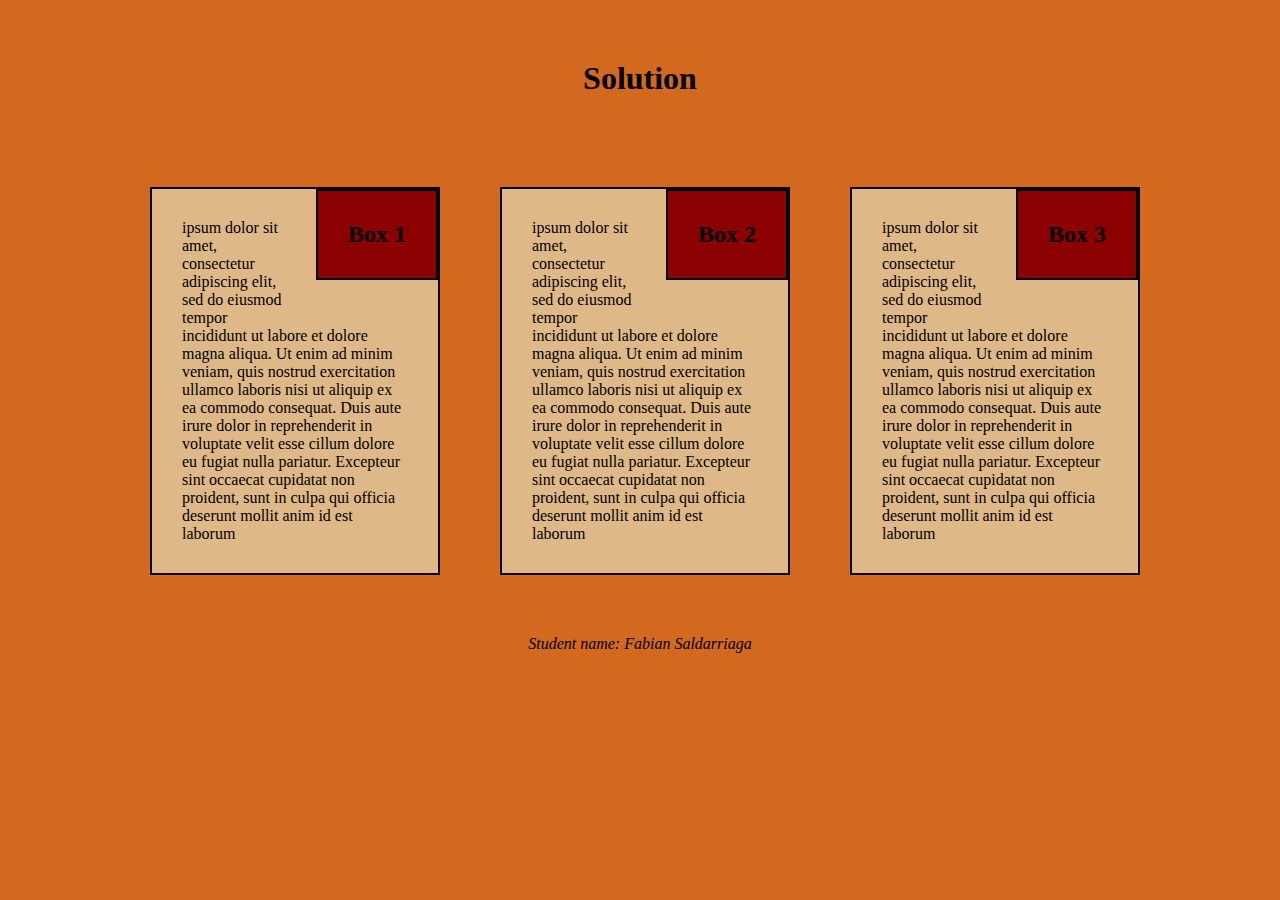
<file: module2_solution/index.html>
<!DOCTYPE html>
<html lang="en">
    <!--This work was done by Fabian Saldarriaga as part of the development
    of the HTML, CSS and JavaScript course for developers.-->
<head>
    <meta charset="UTF-8"> 
    <meta name="viewport" content="width=device-width, initial-scale=1">
    <title>Module 2</title>
    <link rel="Stylesheet" href="Stylesheet.css">
    <h1>Solution</h1>
</head>
<body>
<div class="row">    
    <div class="col-lg-1 col-md-1">
    <div id="box1">
        <div class="subtitles">
            <h2 > Box 1</h2>
        </div>
        <div id="content1"> 
        <p> ipsum dolor sit amet, consectetur adipiscing elit, sed do eiusmod tempor 
        incididunt ut labore et dolore magna aliqua. Ut enim ad minim veniam, quis nostrud 
        exercitation ullamco laboris nisi ut aliquip ex ea commodo consequat. Duis aute irure 
        dolor in reprehenderit in voluptate velit esse cillum dolore eu fugiat nulla pariatur. 
        Excepteur sint occaecat cupidatat non proident, sunt in culpa qui officia deserunt 
        mollit anim id est laborum
        </p>
        </div>
    </div>
    </div>
</div>
<div class="row">
    <div class="col-lg-2 col-md-2"> 
    <div id="box2"> 
        <div class="subtitles">
            <h2> Box 2</h2>
        </div>
        
        <div id="content2"> 
        <p> ipsum dolor sit amet, consectetur adipiscing elit, sed do eiusmod tempor 
                incididunt ut labore et dolore magna aliqua. Ut enim ad minim veniam, quis nostrud 
                exercitation ullamco laboris nisi ut aliquip ex ea commodo consequat. Duis aute irure 
                dolor in reprehenderit in voluptate velit esse cillum dolore eu fugiat nulla pariatur. 
                Excepteur sint occaecat cupidatat non proident, sunt in culpa qui officia deserunt 
                mollit anim id est laborum
        </p>
        </div>
    </div>
    </div>
</div>
<div class="row">    
    <div class="col-lg-3 col-md-3">
    <div id="box3" > 
        <div class="subtitles">
            <h2> Box 3</h2>
        </div>
        <div id="content3">  
        <p> ipsum dolor sit amet, consectetur adipiscing elit, sed do eiusmod tempor 
            incididunt ut labore et dolore magna aliqua. Ut enim ad minim veniam, quis nostrud 
            exercitation ullamco laboris nisi ut aliquip ex ea commodo consequat. Duis aute irure 
            dolor in reprehenderit in voluptate velit esse cillum dolore eu fugiat nulla pariatur. 
            Excepteur sint occaecat cupidatat non proident, sunt in culpa qui officia deserunt 
            mollit anim id est laborum
        </p>
        </div>
    </div>
    </div>
</div>          
</body>
<footer>
    <p style="font-style: italic;"">Student name: Fabian Saldarriaga</p>
</footer>
</html>
</file>
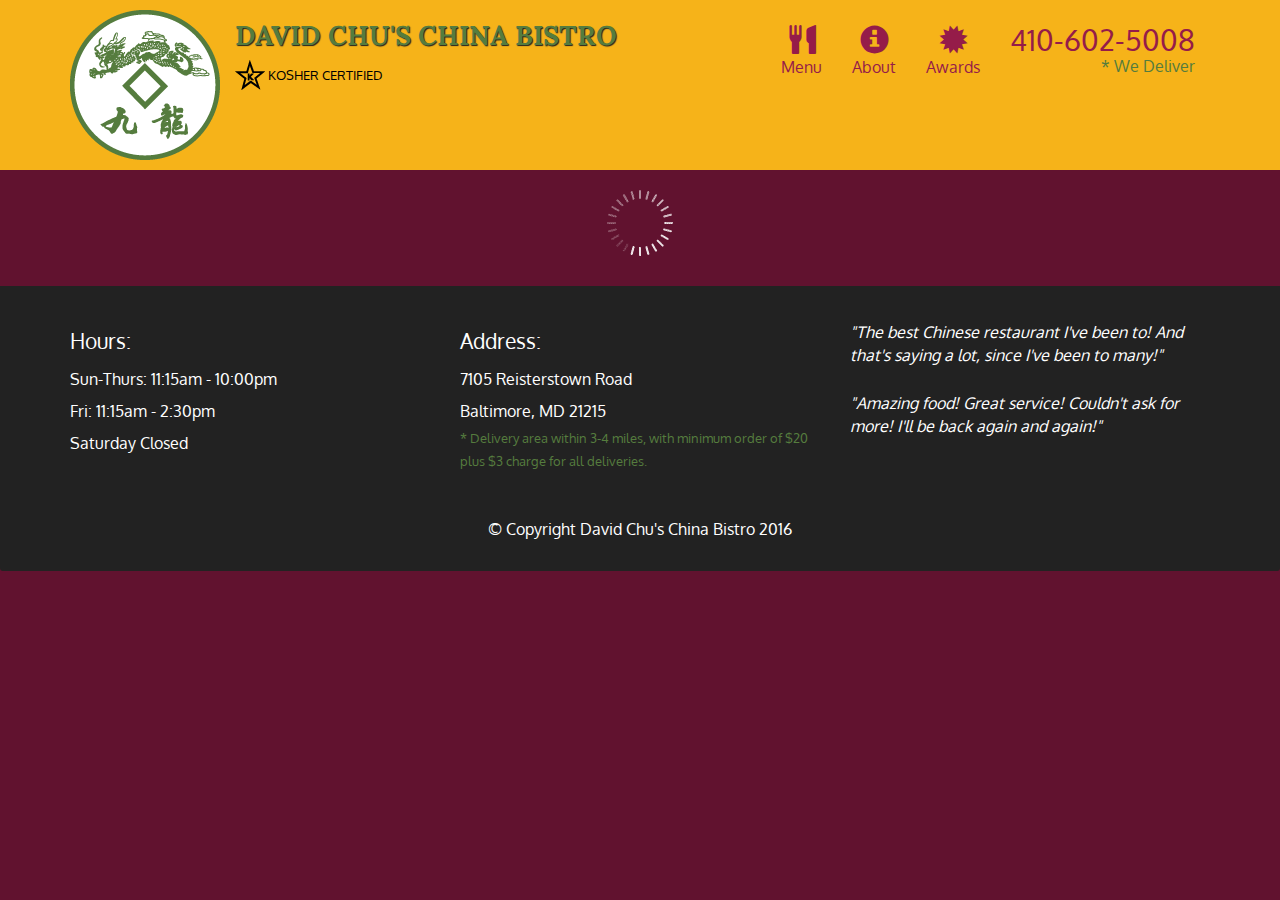
<file: module5_solution/index.html>
<!doctype html>
<html lang="en">
  <head>
    <meta charset="utf-8">
    <meta http-equiv="X-UA-Compatible" content="IE=edge">
    <meta name="viewport" content="width=device-width, initial-scale=1">
    <title>David Chu's China Bistro</title>
    <link rel="stylesheet" href="css/bootstrap.min.css">
    <link rel="stylesheet" href="css/styles.css">
    <link href='https://fonts.googleapis.com/css?family=Oxygen:400,300,700' rel='stylesheet' type='text/css'>
    <link href='https://fonts.googleapis.com/css?family=Lora' rel='stylesheet' type='text/css'>
  </head>
<body>
  <header>
    <nav id="header-nav" class="navbar navbar-default">
      <div class="container">
        <div class="navbar-header">
          <a href="index.html" class="pull-left visible-md visible-lg">
            <div id="logo-img" alt="Logo image"></div>
          </a>

          <div class="navbar-brand">
            <a href="index.html"><h1>David Chu's China Bistro</h1></a>
            <p>
              <img src="images/star-k-logo.png" alt="Kosher certification">
              <span>Kosher Certified</span>
            </p>
          </div>

          <button id="navbarToggle" type="button" class="navbar-toggle collapsed" data-toggle="collapse" data-target="#collapsable-nav" aria-expanded="false">
            <span class="sr-only">Toggle navigation</span>
            <span class="icon-bar"></span>
            <span class="icon-bar"></span>
            <span class="icon-bar"></span>
          </button>
        </div>
        
        <div id="collapsable-nav" class="collapse navbar-collapse">
            <ul id="nav-list" class="nav navbar-nav navbar-right">
            <li id="navHomeButton" class="visible-xs active">
              <a href="index.html">
                <span class="glyphicon glyphicon-home"></span> Home</a>
            </li>
            <li id="navMenuButton">
              <a href="#" onclick="$dc.loadMenuCategories( );">
                <span class="glyphicon glyphicon-cutlery"></span><br class="hidden-xs"> Menu</a>
            </li>
            <li>
              <a href="#">
                <span class="glyphicon glyphicon-info-sign"></span><br class="hidden-xs"> About</a>
            </li>
            <li>
              <a href="#">
                <span class="glyphicon glyphicon-certificate"></span><br class="hidden-xs"> Awards</a>
            </li>
            <li id="phone" class="hidden-xs">
              <a href="tel:410-602-5008">
                <span>410-602-5008</span></a><div>* We Deliver</div>
            </li>
          </ul><!-- #nav-list -->
        </div><!-- .collapse .navbar-collapse -->
      </div><!-- .container -->
    </nav><!-- #header-nav -->
  </header>

  <div id="call-btn" class="visible-xs">
    <a class="btn" href="tel:410-602-5008">
    <span class="glyphicon glyphicon-earphone"></span>
    410-602-5008
    </a>
  </div>
  <div id="xs-deliver" class="text-center visible-xs">* We Deliver</div>
  
  <div   id="main-content" class="container"> </div>

  <footer class="panel-footer">
    <div class="container">
      <div class="row">
        <section id="hours" class="col-sm-4">
          <span>Hours:</span><br>
          Sun-Thurs: 11:15am - 10:00pm<br>
          Fri: 11:15am - 2:30pm<br>
          Saturday Closed
          <hr class="visible-xs">
        </section>
        <section id="address" class="col-sm-4">
          <span>Address:</span><br>
          7105 Reisterstown Road<br>
          Baltimore, MD 21215
          <p>* Delivery area within 3-4 miles, with minimum order of $20 plus $3 charge for all deliveries.</p>
          <hr class="visible-xs">
        </section>
        <section id="testimonials" class="col-sm-4">
          <p>"The best Chinese restaurant I've been to! And that's saying a lot, since I've been to many!"</p>
          <p>"Amazing food! Great service! Couldn't ask for more! I'll be back again and again!"</p>
        </section>
      </div>
      <div class="text-center">&copy; Copyright David Chu's China Bistro 2016</div>
    </div>
  </footer>

  <!-- jQuery (Bootstrap JS plugins depend on it) -->
  <script src="js/jquery-2.1.4.min.js"></script>
  <script src= "js/bootstrap.min.js"></script>
  <script src="js/ajax-utils.js"></script>
  <script src="js/script.js"></script>
</body>
</html>
</file>
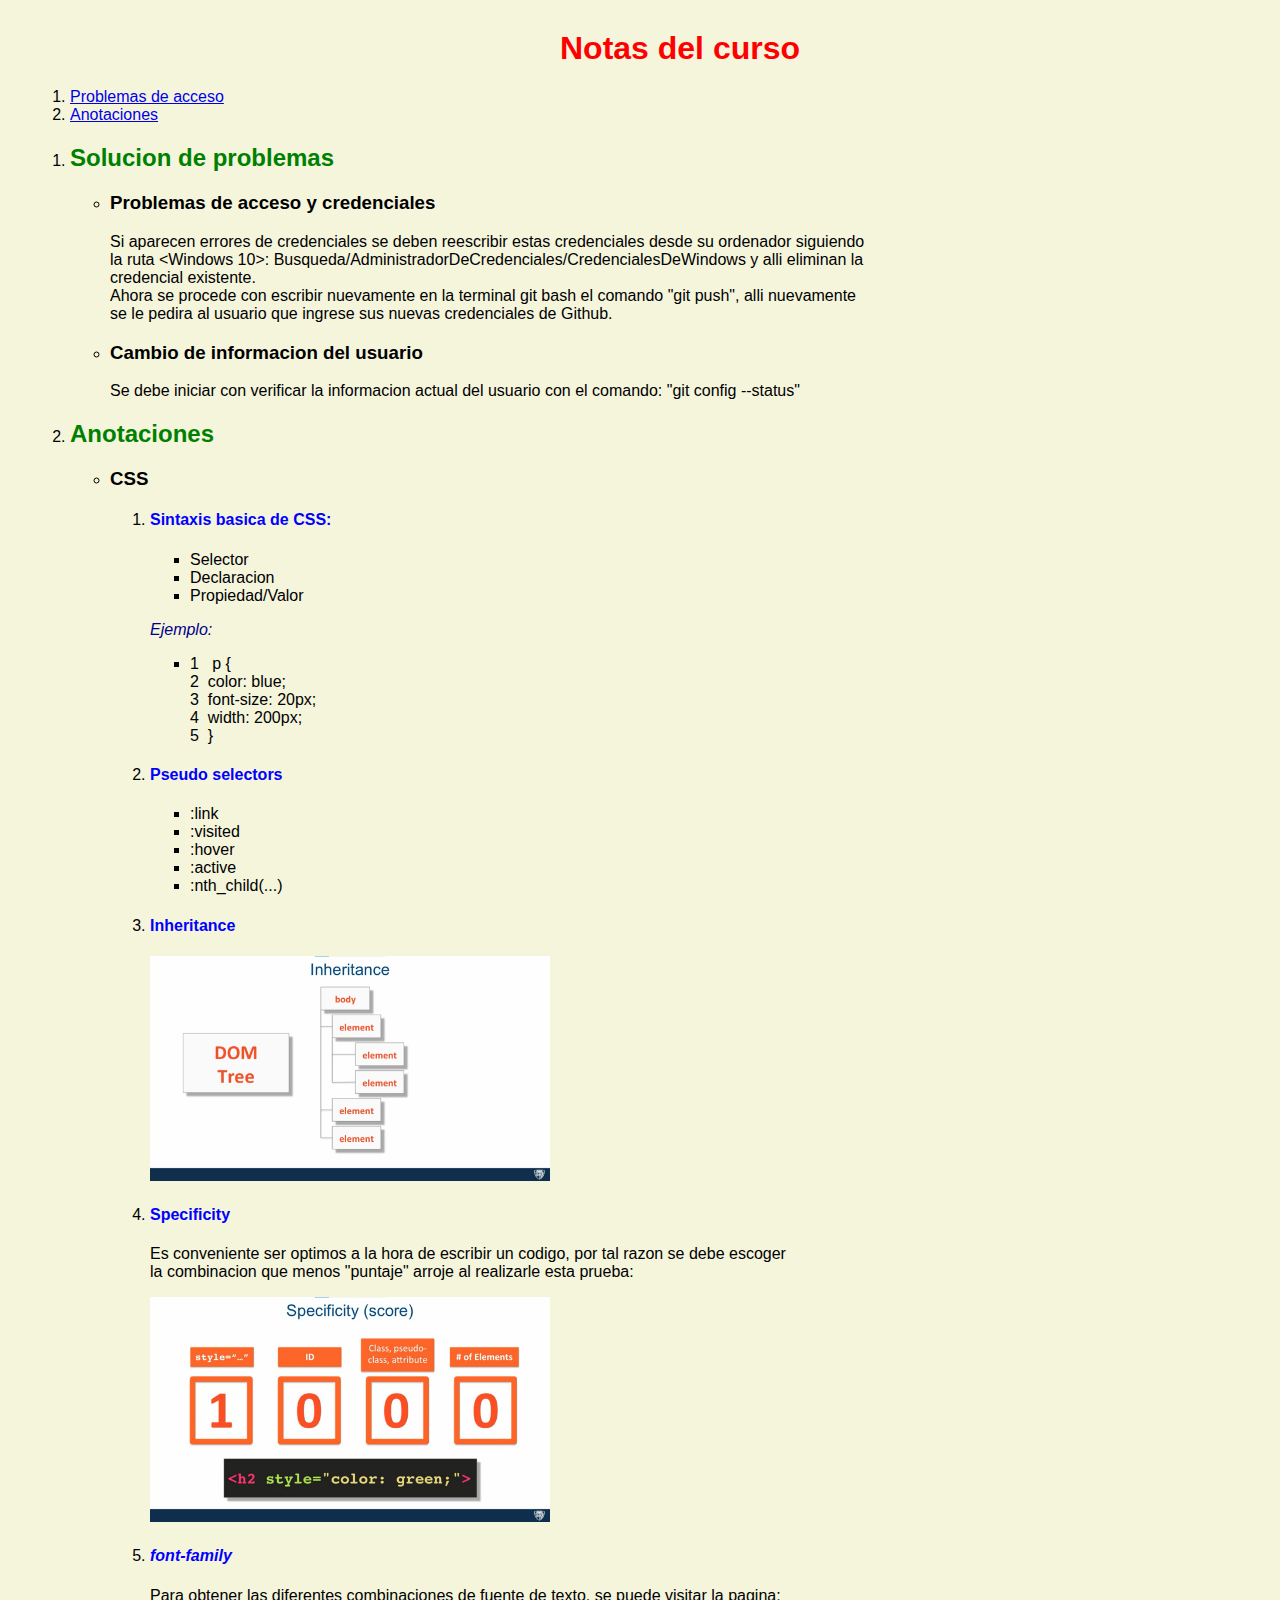
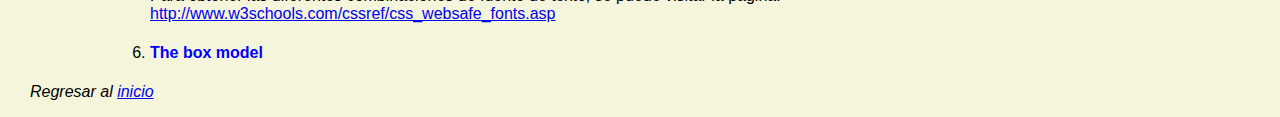
<file: Libreta.html>
<!DOCTYPE html>
<html lang="en">
    <!--This file is informative and contains information about troubleshooting issues that arise during the course, as well as some steps and recommendations on how to perform some actions in git bashy vscode. 
    course: HTML, CSS and Javascript for developers, it also gives some steps and recommendations on how to perform some actions in git bash and vscode. --> 
<head>  
    <meta charset="utf-8">
    <title> Anotaciones </title>
    <link rel="stylesheet" href="Style.css"> 
    <style>
        *{    
        box-sizing: border-box;
        }     
        body {
            font-family: "Trebuchet MS", Helvetica, sans-serif;
            text-align: justify;
            margin-left: 30px ;
            padding: 0% ; 
            background-color: #f5f5dc;
            width: 1300px; 
        }
        h4 {
            font-family: "Trebuchet MS", Helvetica, sans-serif;
            color: #0000ff;
            font-weight: bold;
        }
    </style> 
</head>

<div>
<body>
    </div>
    <h1 class="highlight" id="Top">Notas del curso</h1>
    <section>
        <ol>
            <!--Contenido de la pagina y sus hiperlinks-->
            <li><a href="#section1">Problemas de acceso</a></li>
            <li><a href="#section2">Anotaciones</a></li> 
        </ol>
    </section>
    
    <ol>
    <section id="section1">
        <li><h2>Solucion de problemas</h2></li>
        <ul>
            <li><h3>Problemas de acceso y credenciales</h3></li>    
        <p id="p1">Si aparecen errores de credenciales se deben reescribir estas credenciales desde su ordenador siguiendo  <br>
        la ruta &lt;Windows 10&gt;: Busqueda/AdministradorDeCredenciales/CredencialesDeWindows y alli eliminan la    <br>
        credencial existente. <br>
        Ahora se procede con escribir nuevamente en la terminal git bash el comando "git push", alli nuevamente <br> 
        se le pedira al usuario que ingrese sus nuevas credenciales de Github.  <br>
        </p> 
            <li><h3>Cambio de informacion del usuario</h3></li> 
        <p id="p2">
        Se debe iniciar con verificar la informacion actual del usuario con el comando: "git config --status"  <br>
        </p>
        </ul>
    </section>    
    
    <section id="section2" > 
        <li><h2>Anotaciones</h2></li>
        <ul>
        <li><h3>CSS</h3></li> 
        <ol>
            <li><h4>Sintaxis basica de CSS:</h4></li>
            <ul>
                <li>Selector</li>
                <li>Declaracion</li>
                <li>Propiedad/Valor</li>
            </ul>
            <p class="Ejemplo" style="font-style: italic;">Ejemplo:</p> 
                <ul>
                    <li>   
                        1 &nbsp;   p { <br>
                        2  &nbsp;color: blue; <br>
                        3  &nbsp;font-size: 20px; <br>
                        4  &nbsp;width: 200px; <br>
                        5  &nbsp;} 
                    </li>
            </ul>
            <li><h4 >Pseudo selectors</h4></li>
            <ul>
                <li>:link</li>
                <li>:visited</li>
                <li>:hover</li>
                <li>:active</li>
                <li>:nth_child(...)</li>
            </ul>
            <div id="columnas1">
            <li><h4>Inheritance</h4></li>
            <img id="imagen1" src="Inheritance.png" width="400px" />
            
            <li><h4>Specificity</h4></li>
            <p id="p3">Es conveniente ser optimos a la hora de escribir un codigo, por tal razon se debe escoger <br>
            la combinacion que menos &quot;puntaje&quot; arroje al realizarle esta prueba:</p>
            <img  id="imagen2" src="score.png" width="400px"/>  
            </div>
            
            <li><h4 style="font-style: italic;">font-family</h4></li>
            <p id="p4">Para obtener las diferentes combinaciones de fuente de texto, se puede visitar la pagina: <br>
            <a href="http://www.w3schools.com/cssref/css_websafe_fonts.asp">http://www.w3schools.com/cssref/css_websafe_fonts.asp</a>  
            
            <li><h4>The box model</h4></li> 
        </p>
        </ol> 
        </ul>
    </section>
</ol>

<!--Regresar al inicio-->
<div>
    <p class="inicio">
        Regresar al  <a href="#Top">inicio</a>
    </p>
</div>
</body>
</html>
</file>
<file: module2_solution/Stylesheet.css>
/********** Base styles **********/
*{ 
    box-sizing: border-box;
    margin: 30px;
    padding: 0;
    font-family: Cambria, Cochin, Georgia, Times, 'Times New Roman', serif;
} 

h1 { 
    text-align: center;
}

head {
    margin-top: 50px;
}

p {
    width: fit-content;
    height: fit-content; 
    margin-left: auto;
    margin-right: auto;
}
body {
    background-color: #d2691e;

}
#box1 {
    background-color: #deb887;
    width: fit-content;
    height: fit-content;
    float: left;
    border: 2px solid black;
    position: relative;

}

#content { 
    text-align: justify;
    position: relative;
}

#box2 {
    background-color: #deb887;
    width: auto;
    height: fit-content;
    float: left; 
    border: 2px solid black;
    position: relative;
}

#box3 {
    background-color: #deb887;
    width: auto;
    height: fit-content;
    float: left;
    border: 2px solid black;
    position: relative;
} 

.subtitles {
    background-color:  #8b0000 ;
    border: 2px solid black;
    float:  right;
    clear: both;
    width: fit-content;
    height: fit-content; 
    margin-top: 0%;
    margin-right: 0%;

} 
/* Simple Responsive Framework. */
.row {
    width: 100%; 
}   
  /********** Large devices only **********/
    @media (min-width: 992px) {
    .col-lg-1, .col-lg-2, .col-lg-3,  {
        float: left:      }
    #box1 {
        width: 100%; 
    }
    #box2 { 
        width: 100%; 
    }
    #box3 {
        width: 100%; 
    }   

    .col-lg-1 {
        width: 25%;
        float: left;
    }
    .col-lg-2 {
        width: 25%;
        float: left;
    }
    .col-lg-3 {
        width: 25%;
        float: left;
    } 
    }
  /********** Medium devices only **********/
    @media (min-width: 767px) and (max-width: 991px) {
    #box1 {
        width: 100%; 
    }
    #box2 {
        width: 100%; 
    }
    #box3 {
        width: 100%; 
    } 
    }
    @media (min-width: 767px) and (max-width: 991px) {
    .col-md-1, .col-md-2, .col-md-3 { 
    
    float: left; 
    width: auto; 
    }
    .col-md-1 {
        width: 40%;
    }
    .col-md-2 {
        width: 40%;
    }
    .col-md-3 {
        width: 87%;
    } 
    }
</file>
<file: module5_solution/css/styles.css>
body {
  font-size: 16px;
  color: #fff;
  background-color: #61122f;
  font-family: 'Oxygen', sans-serif;
}

/** HEADER **/
#header-nav {
  background-color: #f6b319;
  border-radius: 0;
  border: 0;
}

#logo-img {
  background: url('../images/restaurant-logo_large.png') no-repeat;
  width: 150px;
  height: 150px;
  margin: 10px 15px 10px 0;
}

.navbar-brand {
  padding-top: 25px;
}
.navbar-brand h1 { /* Restaurant name */
  font-family: 'Lora', serif;
  color: #557c3e;
  font-size: 1.5em;
  text-transform: uppercase;
  font-weight: bold;
  text-shadow: 1px 1px 1px #222;
  margin-top: 0;
  margin-bottom: 0;
  line-height: .75;
}
.navbar-brand a:hover, .navbar-brand a:focus {
  text-decoration: none;
}
.navbar-brand p { /* Kosher cert */
  color: #000;
  text-transform: uppercase;
  font-size: .7em;
  margin-top: 15px;
}
.navbar-brand p span { /* Star-K */
  vertical-align: middle;
}

#nav-list {
  margin-top: 10px;
}
#nav-list a {
  color: #951C49;
  text-align: center;
}
#nav-list a:hover {
  background: #E7E7E7;
}
#nav-list a span {
  font-size: 1.8em;
}

#phone {
  margin-top: 5px;
}
#phone a { /* Phone number */
  text-align: right;
  padding-bottom: 0;
}
#phone div { /* We Deliver */
  color: #557c3e;
  text-align: right;
  padding-right: 15px;
}

.navbar-header button.navbar-toggle, .navbar-header .icon-bar {
  border: 1px solid #61122f;
}
.navbar-header button.navbar-toggle {
  clear: both;
  margin-top: -30px;
}
/* END HEADER */

/* FOOTER */
.panel-footer {
  margin-top: 30px;
  padding-top: 35px;
  padding-bottom: 30px;
  background-color: #222;
  border-top: 0;
}
.panel-footer div.row {
  margin-bottom: 35px;
}
#hours, #address {
  line-height: 2;
}
#hours > span, #address > span {
  font-size: 1.3em;
}
#address p {
  color: #557c3e;
  font-size: .8em;
  line-height: 1.8;
}
#testimonials {
  font-style: italic;
}
#testimonials p:nth-child(2) {
  margin-top: 25px;
}
/* END FOOTER */



/* HOME PAGE */
.container .jumbotron {
  box-shadow: 0 0 50px #3F0C1F;
  border: 2px solid #3F0C1F;
}

#menu-tile, #specials-tile, #map-tile {
  height: 250px;
  width: 100%;
  margin-bottom: 15px;
  position: relative;
  border: 2px solid #3F0C1F;
  overflow: hidden;
}
#menu-tile:hover, #specials-tile:hover, #map-tile:hover {
  box-shadow: 0 1px 5px 1px #cccccc;
}
#menu-tile {
  background: url('../images/menu-tile.jpg') no-repeat;
  background-position: center;
}
#specials-tile {
  background: url('../images/specials-tile.jpg') no-repeat;
  background-position: center;
}
#menu-tile span, #specials-tile span, #map-tile span {
  position: absolute;
  bottom: 0;
  right: 0;
  width: 100%;
  text-align: center;
  font-size: 1.6em;
  text-transform: uppercase;
  background-color: #000;
  color: #fff;
  opacity: .8;
}
/* END HOME PAGE */

/* MENU CATEGORIES PAGE */
.category-tile { 
  position: relative;
  border: 2px solid #3F0C1F;
  overflow: hidden;
  width: 200px;
  height: 200px;
  margin: 0 auto 15px;
}
.category-tile span {
  position: absolute;
  bottom: 0;
  right: 0;
  width: 100%;
  text-align: center;
  font-size: 1.2em;
  text-transform: uppercase;
  background-color: #000;
  color: #fff;
  opacity: .8;
}
.category-tile:hover {
  box-shadow: 0 1px 5px 1px #cccccc;
}

#menu-categories-title + div {
  margin-bottom: 50px;
}
/* END MENU CATEGORIES PAGE */

/* SINGLE CATEGORY PAGE */
.menu-item-tile {
  margin-bottom: 25px;
}
.menu-item-tile hr {
  width: 80%;
}
.menu-item-tile .menu-item-price {
  font-size: 1.1em;
  text-align: right;
  margin-top: -15px;
  margin-right: -15px;
}
.menu-item-tile .menu-item-price span {
  font-size: .6em;
}
.menu-item-photo {
  position: relative;
  border: 2px solid #3F0C1F; 
  overflow: hidden;
  padding: 0;
  margin-right: -15px;
  margin-left: auto;
  margin-bottom: 20px;
  max-width: 250px;
}
.menu-item-photo div {
  position: absolute;
  bottom: 0;
  right: 0;
  width: 80px;
  background-color: #557c3e;
  text-align: center;
}
.menu-item-description {
  padding-right: 30px;
}
h3.menu-item-title {
  margin: 0 0 10px;
}
.menu-item-details {
  font-size: .9em;
  font-style: italic;
}
/* END SINGLE CATEGORY PAGE */


/********** Large devices only **********/
@media (min-width: 1200px) {
  .container .jumbotron {
    background: url('../images/jumbotron_1200.jpg') no-repeat;
    height: 675px;
  }
}

/********** Medium devices only **********/
@media (min-width: 992px) and (max-width: 1199px) {
  /* Header */
  #logo-img {
    background: url('../images/restaurant-logo_medium.png') no-repeat;
    width: 100px;
    height: 100px;
    margin: 5px 5px 5px 0;
  }
  /* End Header */

  /* Home Page */
  .container .jumbotron {
    background: url('../images/jumbotron_992.jpg') no-repeat;
    height: 558px;
  }
  /* End Home Page */
}

/********** Small devices only **********/
@media (min-width: 768px) and (max-width: 991px) {
  /* Home Page */
  .container .jumbotron {
    background: url('../images/jumbotron_768.jpg') no-repeat;
    height: 432px;
  }
  /* End Home Page */
}

/********** Extra small devices only **********/
@media (max-width: 767px) {
  /* Header */
  .navbar-brand {
    padding-top: 10px;
    height: 80px;
  }
  .navbar-brand h1 { /* Restaurant name */
    padding-top: 10px;
    font-size: 5vw; /* 1vw = 1% of viewport width */
  }
  .navbar-brand p { /* Kosher cert */
    font-size: .6em;
    margin-top: 12px;
  }
  .navbar-brand p img { /* Star-K */
    height: 20px;
  }

  #collapsable-nav a { /* Collapsed nav menu text */
    font-size: 1.2em;
  }
  #collapsable-nav a span { /* Collapsed nav menu glyph */
    font-size: 1em;
    margin-right: 5px;
  }

  #call-btn > a {
    font-size: 1.5em;
    display: block;
    margin: 0 20px;
    padding: 10px;
    border: 2px solid #fff;
    background-color: #f6b319;
    color: #951c49;
  }
  #xs-deliver {
    margin-top: 5px;
    font-size: .7em;
    letter-spacing: .1em;
    text-transform: uppercase;
  }
  /* End Header */

  /* Footer */
  .panel-footer section {
    margin-bottom: 30px;
    text-align: center;
  }
  .panel-footer section:nth-child(3) {
    margin-bottom: 0; /* margin already exists on the whole row */
  }
  .panel-footer section hr {
    width: 50%;
  }
  /* End Footer */

  /* Home Page */
  .container .jumbotron {
    margin-top: 30px;
    padding: 0;
  }
  #menu-tile, #specials-tile {
    width: 360px;
    margin: 0 auto 15px;
  }

  .menu-item-photo {
    margin-right: auto;
  }
  .menu-item-tile .menu-item-price {
    text-align: center;
  }
  .menu-item-description {
    text-align: center;;
  }
}


/********** Super extra small devices Only :-) (e.g., iPhone 4) **********/
@media (max-width: 479px) {
  /* Header */
  .navbar-brand h1 { /* Restaurant name */
    padding-top: 5px;
    font-size: 6vw;
  }
  /* End Header */
  
  /* Home page */
  #menu-tile, #specials-tile {
    width: 280px;
    margin: 0 auto 15px;
  }

  .col-xxs-12 {
    position: relative;
    min-height: 1px;
    padding-right: 15px;
    padding-left: 15px;
    float: left;
    width: 100%;
  }
}
</file>
<file: Style.css>
h1 {
    color: red;
    text-align: center;
    margin-top: 30px;
  }
.inicio {
    font-style: italic;
}
.Ejemplo {
    color: darkblue;
}   
h2 {
    color:green;  
}

#columnas1 {
    float: none; 
}
#imagen2 {
    float: none;
    clear: both;
}
</file>
